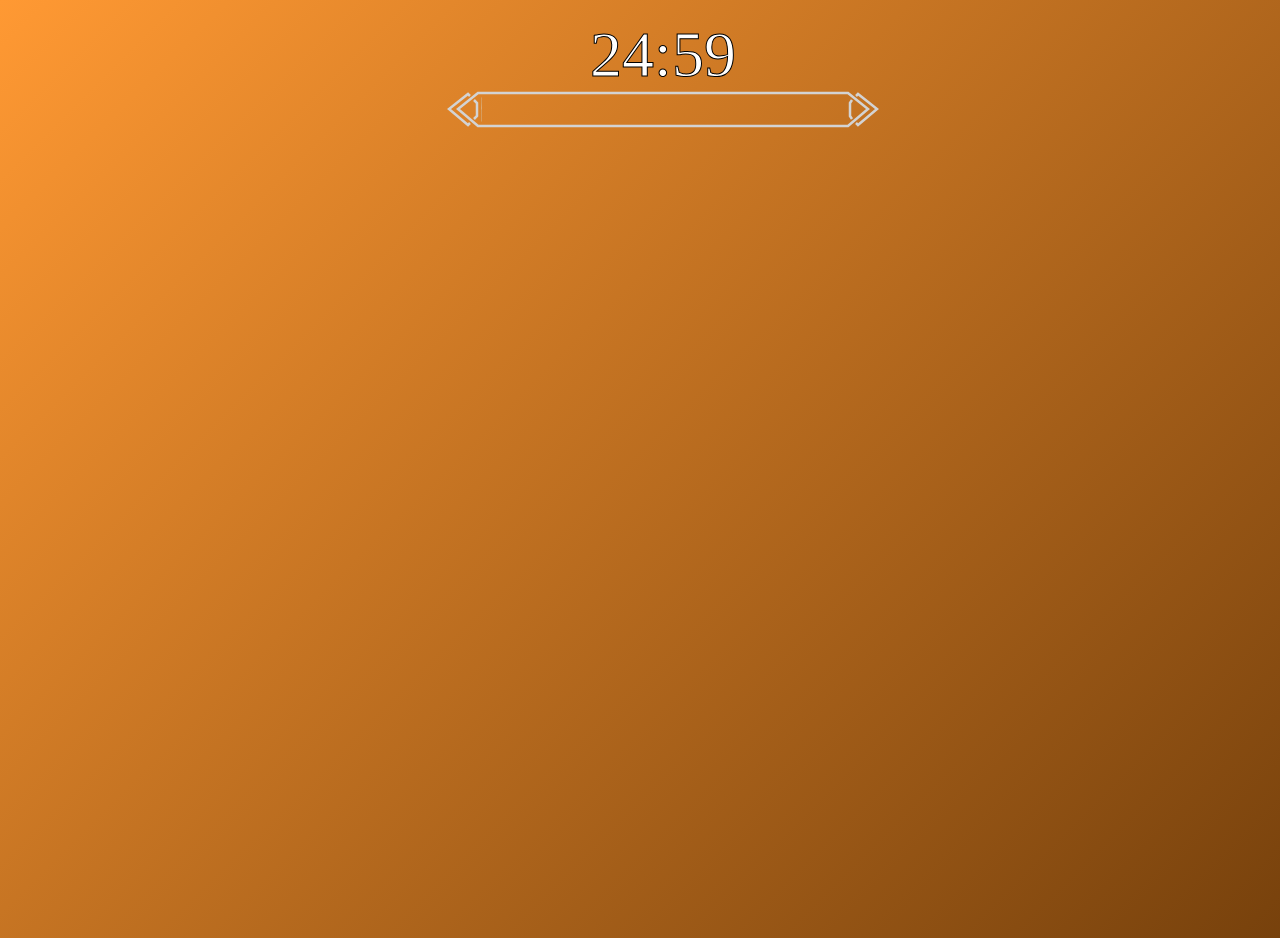
<file: index.html>
<!DOCTYPE html>
<html>
  <head>
    <title>Hello, World!</title>
    <link rel="stylesheet" href="styles.css" />
  </head>
  <body>
      <p class="TimerClockClass" id="TimerClock" ></p>
      
       
       <svg height="42px" width="440px"  class="center">
      
      <defs>
        <linearGradient id="grad1" >
          <stop offset="0%" stop-color=#ccf2ff />
          <stop offset="20%" stop-color=#b3ffff />
          <stop offset="45%" stop-color=#99ccff />
          <stop offset="100%" stop-color=#454891 />
        </linearGradient>
        <linearGradient id="grad_opa" x1="0%" y1="0%" x2="0%" y2="100%">
        <stop offset="40%" style="stop-color:white;stop-opacity:0" />
        <stop offset="100%" style="stop-color:white;stop-opacity:0.7" />
        </linearGradient>
    
      </defs>
      
      <mask id="svgmask1" >
      <rect width=364 height="25" x="38" y="10" rx="1" ry="1" fill="white" id="maskRect"/>
      </mask>
  
      <rect id="timerrect" width="364" height="25" x="38" y="10" rx="1" ry="1" fill="url(#grad1)" mask= "url(#svgmask1)" />
      <rect width="364" height="12.5" x="38" y="10" rx="1" ry="1" fill="url(#grad_opa)" mask= "url(#svgmask1)"/>
       <polyline points="35,6 405,6 425,22 405,39 35,39 15,22 35,6 36,6" style="stroke: lightgray;stroke-width:2.5;fill:none" />
      
      <polyline points="413,9 415,7 434,22 415,38 413,36" style="stroke: lightgray;stroke-width:2.5;fill:none" />
      <polyline points="27,9 25,7 6,22 25,38 27,36" style="stroke: lightgray;stroke-width:2.5;fill:none" />
      
      <polyline points="31,13 34,16 34,29 31,32 " style="stroke: lightgray;stroke-width:2.5;fill:none" />
      <polyline points="409,13 407,16 407,29 409,32 " style="stroke: lightgray;stroke-width:2.5;fill:none" />
     
      </svg>
      
      <style>
  .video-wrapper {
    width: 90vw;  
    height: 90vh-40;        
    margin: 0 auto;
    padding: 10px;
  }

  .video-wrapper iframe {
    width: 100%;
    height: 100%;
    border: 0;
    aspect-ratio: 16 / 9;
  }
</style>

<div class="video-wrapper">
    <iframe  width="1120" height="630" src="https://www.youtube.com/embed/xWtfo9kuRTU?si=a5XCpOk0ojIppAfy" title="YouTube video player" frameborder="0" allow="accelerometer; autoplay; clipboard-write; encrypted-media; gyroscope; picture-in-picture; web-share" referrerpolicy="strict-origin-when-cross-origin" allowfullscreen></iframe>
</div> 
<script src="script.js"></script>
  </body>
</html>
</file>
<file: styles.css>
.center {
  display: flex;
  justify-content: center;
  align-items: center;
  margin: auto;
  line-height: 0%;
  
}


.TimerClockClass {
	color: white;
	font-family:verdana;
	font-size:400%;
	text-align:center;
	line-height: 1;
	margin: 0;
	-webkit-text-stroke: 1px black
	
}

.TimerClockClass:hover {
	color: white;
	font-family:verdana;
	font-size:400%;
	text-align:center;
	line-height: 1;
	margin: 0;
}

.greenbutton{
  background-color: #04AA6D;
  color: white;
  font-size: 15px;
  padding: 12px;
  border: none;
  border-radius: 5px;
  cursor: pointer;
}

.greenbutton:hover {
  background-color: #059862;
}


html, body {
  width: 100%;
  height:100%;
}

body {
    padding: 15px;
    background: linear-gradient(-45deg, #cc8800, #805500, #4d2600, #ff9933);
    background-size: 400% 400%;
    animation: gradient 15s ease infinite;
}

@keyframes gradient {
    0% {
        background-position: 0% 50%;
    }
    50% {
        background-position: 100% 50%;
    }
    100% {
        background-position: 0% 50%;
    }
}
</file>
